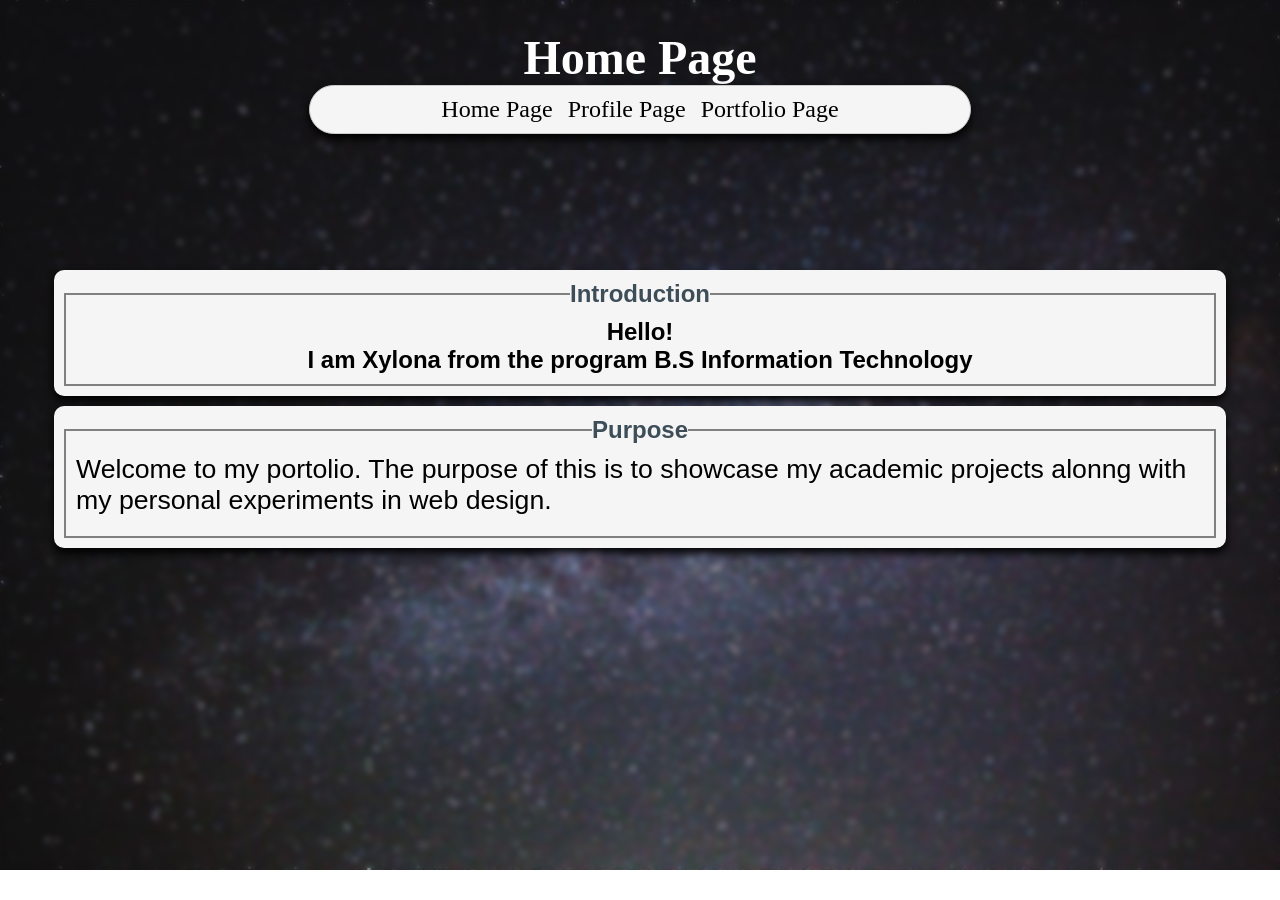
<file: index.html>
<!DOCTYPE html>
<html lang ="en">
<head>
	<meta charset="utf-8">
	<meta name="viewport" content="width=device-width, initial-scale=1">
	<title>Home</title>
	<link rel="stylesheet" type="text/css" href="projectdesign.css">
</head>
<body>
	 <!-- START OF BOX 1-->
		<header class="main-container">
			<h1 id="header">Home Page</h1>

		<nav>
			<ul class="list_nav">
				<li><a href="index.html">Home Page</a></li>
				<li><a href="profile.html">Profile Page</a></li>
				<li><a href="class_work.html">Portfolio Page</a></li>
			</ul>
		</nav>
		</header>



<!--Flex Box-->
<div class="wrapper">
		<section>
			<!--FORM CONTROL-->
			<form>
				<fieldset>
					<legend>Introduction</legend>
					<h1>Hello!</h1>
					<h2>I am Xylona from the program B.S Information Technology</h2>

				</fieldset>
			</form>

			<form>
				<fieldset>
					<legend>Purpose</legend>
					<p class="legend_para">Welcome to my portolio. The purpose of this is to showcase my academic projects alonng with my personal experiments in web design.</p>
					
				</fieldset>
			</form>
		</section>
</div>
<!--Flex Box-->

	<!--END OF BOX 1-->
</body>
</html>
</file>
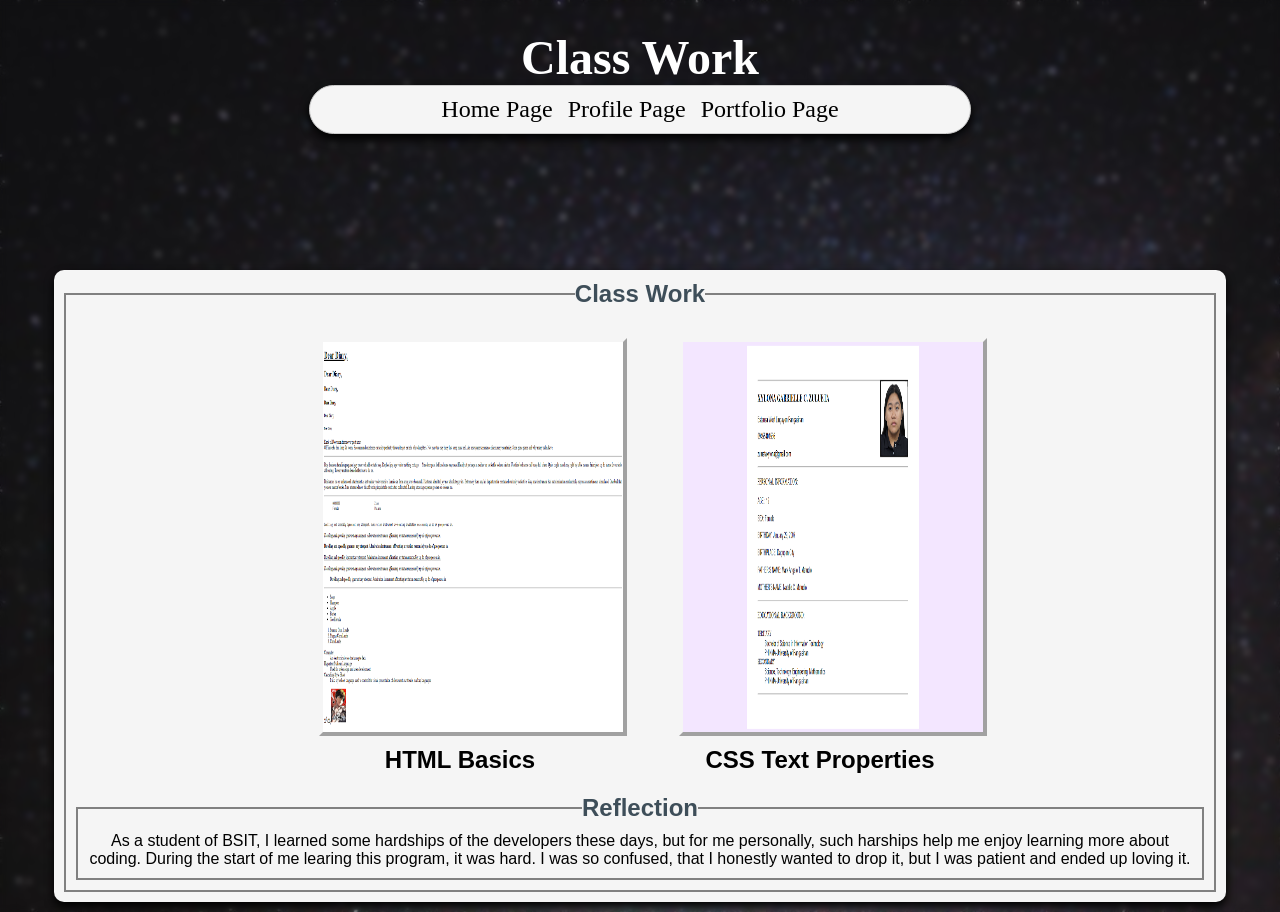
<file: class_work.html>
<!DOCTYPE html>
<html lang ="en">
<head>
	<meta charset="utf-8">
	<meta name="viewport" content="width=device-width, initial-scale=1">
	<title>Class Work</title>
	<link rel="stylesheet" type="text/css" href="projectdesign.css">
</head>
<body>
	 <!-- START OF BOX 1-->
		<header class="main-container">
			<h1 id="header">Class Work</h1>
		<nav>
			<ul class="list_nav">
				<li><a href="index.html">Home Page</a></li>
				<li><a href="profile.html">Profile Page</a></li>
				<li><a href="class_work.html">Portfolio Page</a></li>
			</ul>
		</nav>		
	</header>

<!--Flex Box-->
	<div class="wrapper">
		<section>
			<form>
				<fieldset>
					<legend>Class Work</legend>
						<div class="classwork-container">
  							<div class="classwork-item">
    							<div>
      							<img src="activity_one.png" alt="HTML Basics Screenshot">
    							</div>
    							<h1>HTML Basics</h1>
  							</div>

  							<div class="classwork-item">
   						 		<div>
      							<img src="activity_two.png" alt="CSS Text Properties Screenshot">
    							</div>
    							<h1>CSS Text Properties</h1>
  							</div>
						</div>
					<fieldset>
						<legend>Reflection</legend>
							<p>As a student of BSIT, I learned some hardships of the developers these days, but for me personally, such harships help me enjoy learning more about coding. During the start of me learing this program, it was hard. I was so confused, that I honestly wanted to drop it, but I was patient and ended up loving it.</p>
					</fieldset>
				</fieldset>
			</form>
		</section>
	</div>
<!--Flex Box-->

	<!--END OF BOX 1-->
</body>
</html>
</file>
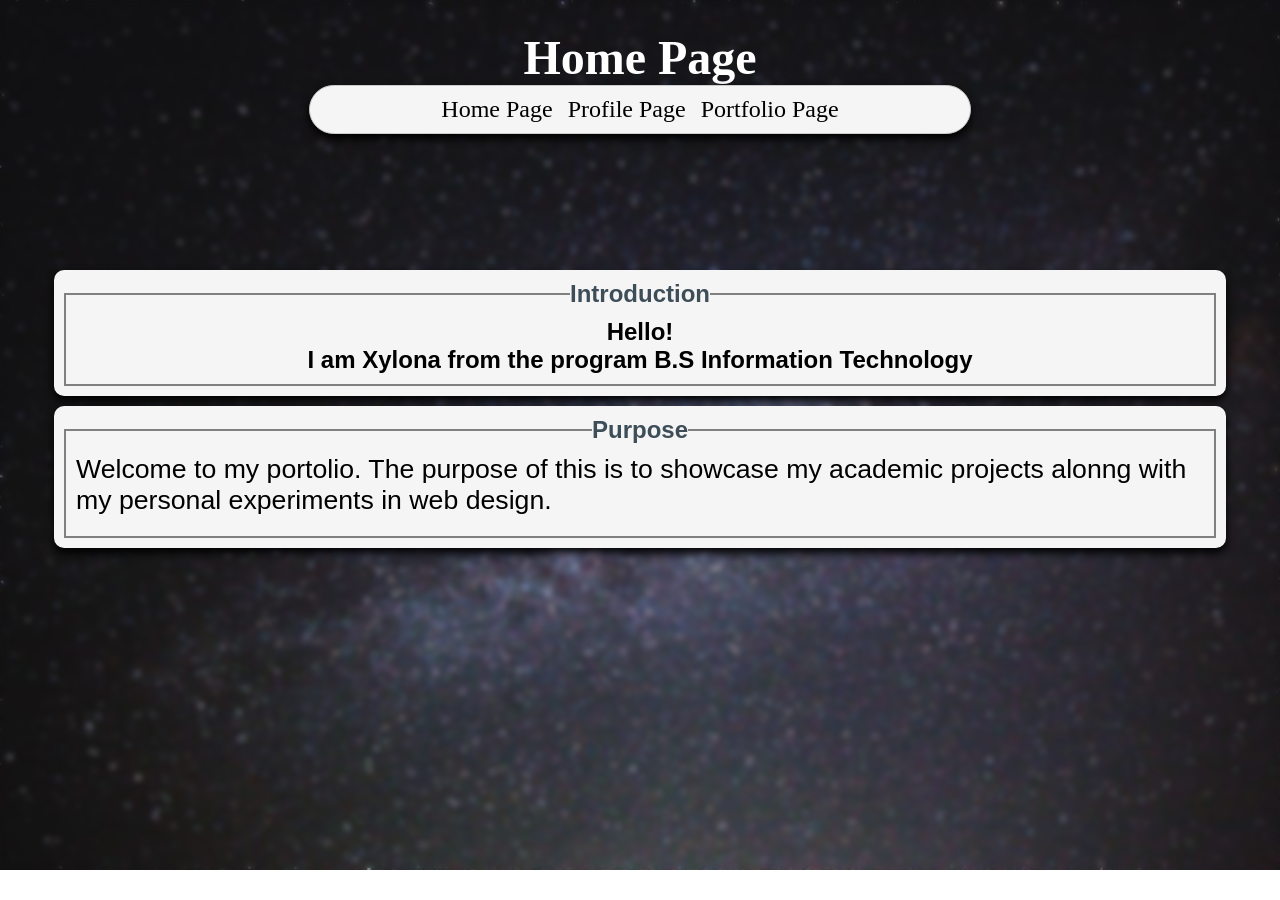
<file: home.html>
<!DOCTYPE html>
<html lang ="en">
<head>
	<meta charset="utf-8">
	<meta name="viewport" content="width=device-width, initial-scale=1">
	<title>Home</title>
	<link rel="stylesheet" type="text/css" href="projectdesign.css">
</head>
<body>
	 <!-- START OF BOX 1-->
		<header class="main-container">
			<h1 id="header">Home Page</h1>

		<nav>
			<ul class="list_nav">
				<li><a href="final_project.html">Home Page</a></li>
				<li><a href="profile.html">Profile Page</a></li>
				<li><a href="class_work.html">Portfolio Page</a></li>
			</ul>
		</nav>
		</header>



<!--Flex Box-->
<div class="wrapper">
		<section>
			<!--FORM CONTROL-->
			<form>
				<fieldset>
					<legend>Introduction</legend>
					<h1>Hello!</h1>
					<h2>I am Xylona from the program B.S Information Technology</h2>

				</fieldset>
			</form>

			<form>
				<fieldset>
					<legend>Purpose</legend>
					<p class="legend_para">Welcome to my portolio. The purpose of this is to showcase my academic projects alonng with my personal experiments in web design.</p>
					
				</fieldset>
			</form>
		</section>
</div>
<!--Flex Box-->

	<!--END OF BOX 1-->
</body>
</html>
</file>
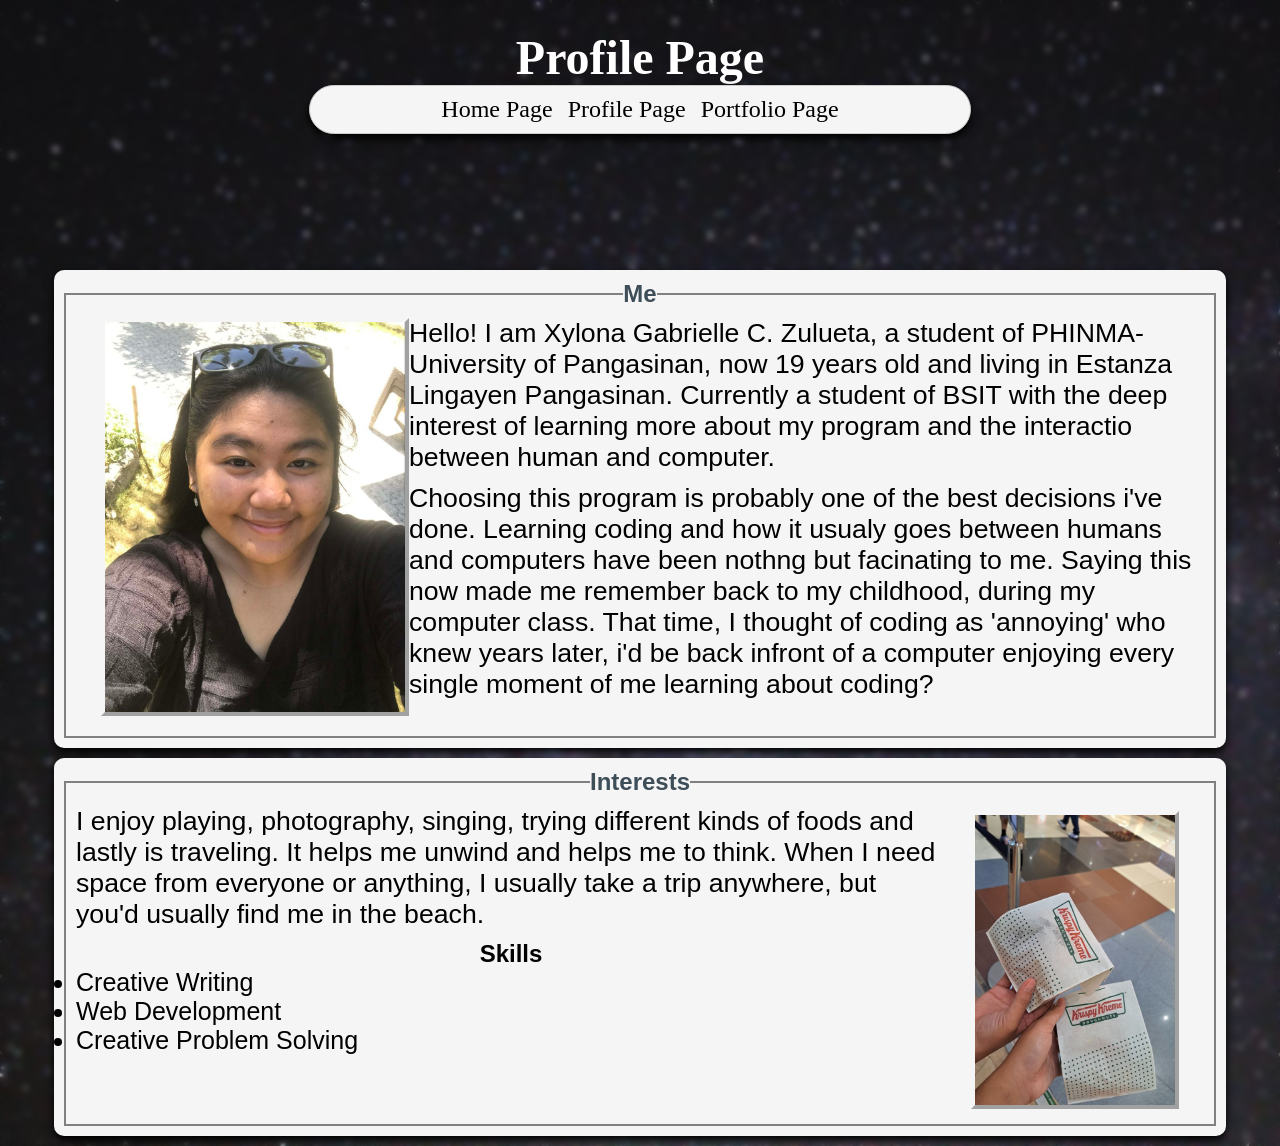
<file: profile.html>
<!DOCTYPE html>
<html lang ="en">
<head>
	<meta charset="utf-8">
	<meta name="viewport" content="width=device-width, initial-scale=1">
	<title>Profile</title>
	<link rel="stylesheet" type="text/css" href="projectdesign.css">
</head>
<body>
	 <!-- START OF BOX 1-->
		<header class="main-container">
			<h1 id="header">Profile Page</h1>

		<nav>
			<ul class="list_nav">
				<li><a href="index.html">Home Page</a></li>
				<li><a href="profile.html">Profile Page</a></li>
				<li><a href="class_work.html">Portfolio Page</a></li>
			</ul>
		</nav>
		</header>



<!--Flex Box-->
	<div class="wrapper">
		<section>
			<!--FORM CONTROL-->
			<form>
				<fieldset>
					<legend>Me</legend>
					<img src="me.jpg" alt="picture of me">
					<p class="legend_para">Hello! I am  Xylona Gabrielle C. Zulueta, a student of PHINMA-University of Pangasinan, now 19 years old and living in Estanza Lingayen Pangasinan. Currently a student of BSIT with the deep interest of learning more about my program and the interactio between human and computer.</p>
					<p class="legend_para">Choosing this program is probably one of the best decisions i've done. Learning coding and how it usualy goes between humans and computers have been nothng but facinating to me. Saying this now made me remember back to my childhood, during my computer class. That time, I thought of coding as 'annoying' who knew years later, i'd be back infront of a computer enjoying every single moment of me learning about coding?</p>

				</fieldset>
			</form>

			<form>
				<fieldset>
					<legend>Interests</legend>
					<img src="donuts.jpg" alt="donuts" class="other_pic">
					<p class="legend_para">I enjoy playing, photography, singing, trying different kinds of foods and lastly is traveling. It helps me unwind and helps me to think. When I need space from everyone or anything, I usually take a trip anywhere, but you'd usually find me in the beach.</p>

					<h1>Skills</h1>
					<ul class="wow_me">
						<li>Creative Writing</li>
						<li>Web Development</li>
						<li>Creative Problem Solving</li>
					</ul>
					
				</fieldset>

			</form>
		</section>

	</div>
<!--Flex Box-->

	<!--END OF BOX 1-->
</body>
</html>
</file>
<file: projectdesign.css>
/* outer box*/
*{margin:0;padding:0}
body{
	//box-sizing: border-box;
	background: url("stars.jpg")no-repeat center center/cover;
	backdrop-filter: blur(3px);
    color: white;
}

.main-container{
	width: 100%;
	//background: #B5BAFF;
	//border: 1px solid whitesmoke;
	margin: auto;
}

header{
	width: 100%;
	//background: #558575;
	height: 200px;
	font-size: x-large;
	font-family: serif;
	padding-top: 30px;
	color: white;
}


.wrapper{
	width: 100%;
	display: flex;
}

.list_nav{
	width: 50%;
	margin: 0 auto;
	justify-content: center;
	position: relative; 
	padding: 10px 10px; 
	background: whitesmoke; 
	border-radius: 55px; 
	backdrop-filter: blur(15px); 
	box-shadow: 0 5px 10px black; 
	border: 0.5px solid #ccc; 
	list-style: none;
	display: flex;
	gap: 15px;
}
a{
	color: black;
	text-decoration: none;
}
a:hover{
	color: blue;
}

section{
	flex: 80;
	//background: #9FA1FF;
	min-height: 600px;
	padding-top: 40px;
	color: black;
}

header,section{
	text-align: center;
}


form{
	margin: auto;
	width: 90%;
	padding: 10px;
	background-color: whitesmoke;
	box-shadow: 0 5px 10px black;
	border-radius: 10px;
	margin-bottom: 10px;
}

fieldset{
	width: 100%;
	border: 2px solid gray;
	padding: 10px;
	box-sizing: border-box;
	font-family: sans-serif;
}

legend{
	font-size: 18pt;
	color: #3E4E59;
	font-weight: bold;
	font-family: sans-serif;
}

img{
	height: 390px;
	width: 300px;
	float: left;
	border: 4px outset whitesmoke;
	margin-left: 25px;
	margin-bottom: 10px;
	position: relative;
	top:5p;x

} 
.other_pic{
	height: 290px;
	width: 200px;
	float: right;
	border: 4px outset whitesmoke;
	margin-right: 25px;
	margin-bottom: 10px;
	position: relative;
	top:5px;

}

.legend_para{
	font-size: 20pt;
	text-align: left;
	margin-bottom: 10px;
}
.wow_me{
	text-align: left;
	font-size: 25px;
}

textarea{
	min-height:  100px;
	resize: vertical;
}

.classwork-container {
  display: flex;
  flex-direction: row;      
  justify-content: center;  
  gap: 40px;                
  padding: 20px;
}

.classwork-item {
  display: flex;
  flex-direction: column;   
  align-items: center;      
  max-width: 320px;         
}

.another{
	height: 450px;
	width: 430px;
	align-items: center;
}
</file>
